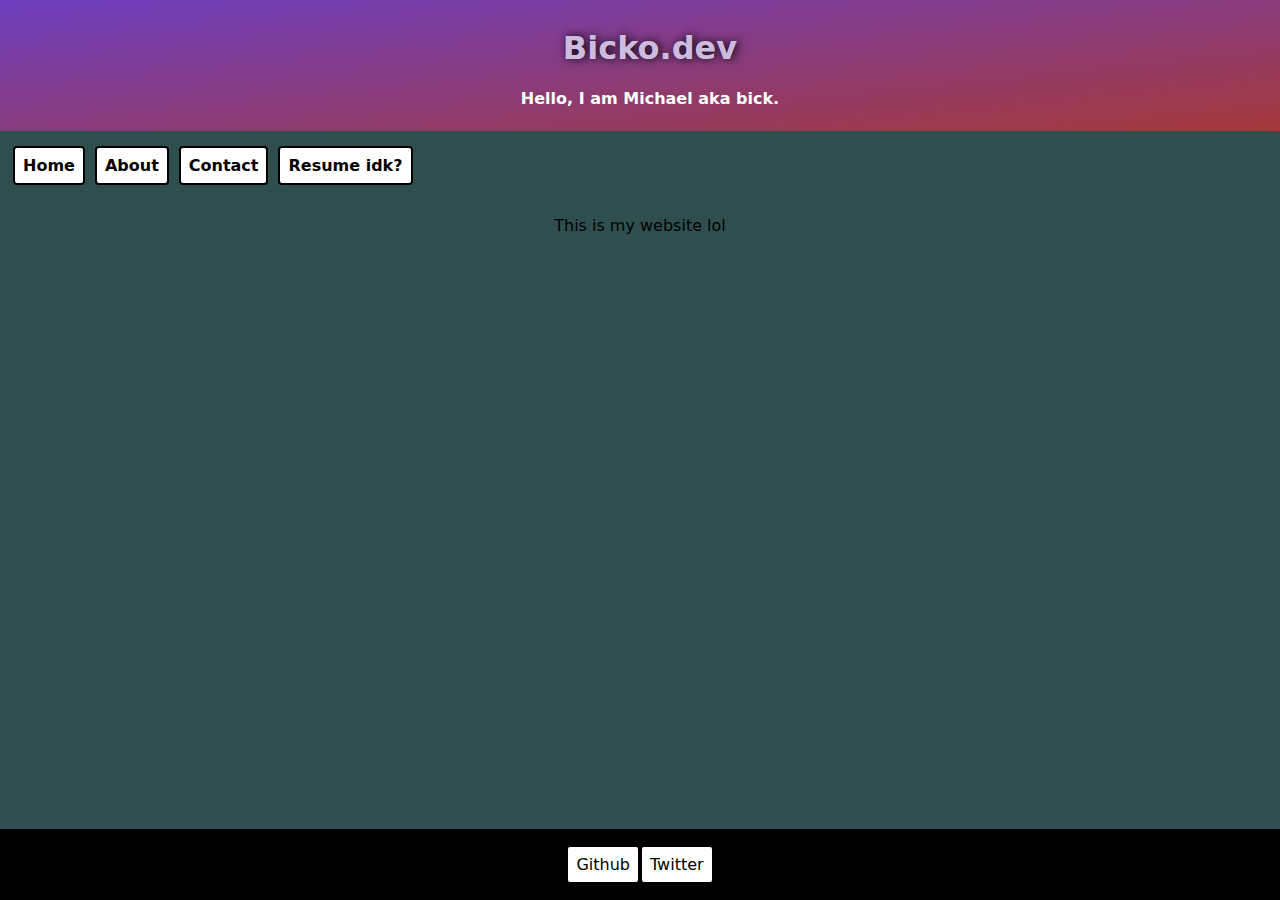
<file: index.html>
<!DOCTYPE html>
<html lang="en">
  <head>
    <meta charset="UTF-8" />
    <meta name="viewport" content="width=device-width, initial-scale=1.0" />
    <link href="styles.css" rel="stylesheet" />
    <title>Bicko.dev</title>
  </head>

  <body>
    <header>
      <h1>Bicko.dev</h1>
      <h2>Hello, I am Michael aka bick.</h2>
    </header>

    <div id="content">
      <div id="nav-bar">
        <nav>
          <ul>
            <li><a href="index.html">Home</a></li>
            <li><a href="about.html">About</a></li>
            <li><a href="contact.html">Contact</a></li>
            <li><a href="about.html">Resume idk?</a></li>
          </ul>
        </nav>
      </div>
      <p>This is my website lol</p>
    </div>

    <footer class="footer">
      <p><a class="github" href="https://github.com/ibjonk">Github</a></p>
      <p>
        <a class="twitter" href="https://twitter.com/bonkobonki">Twitter</a>
      </p>
    </footer>
  </body>
</html>
</file>
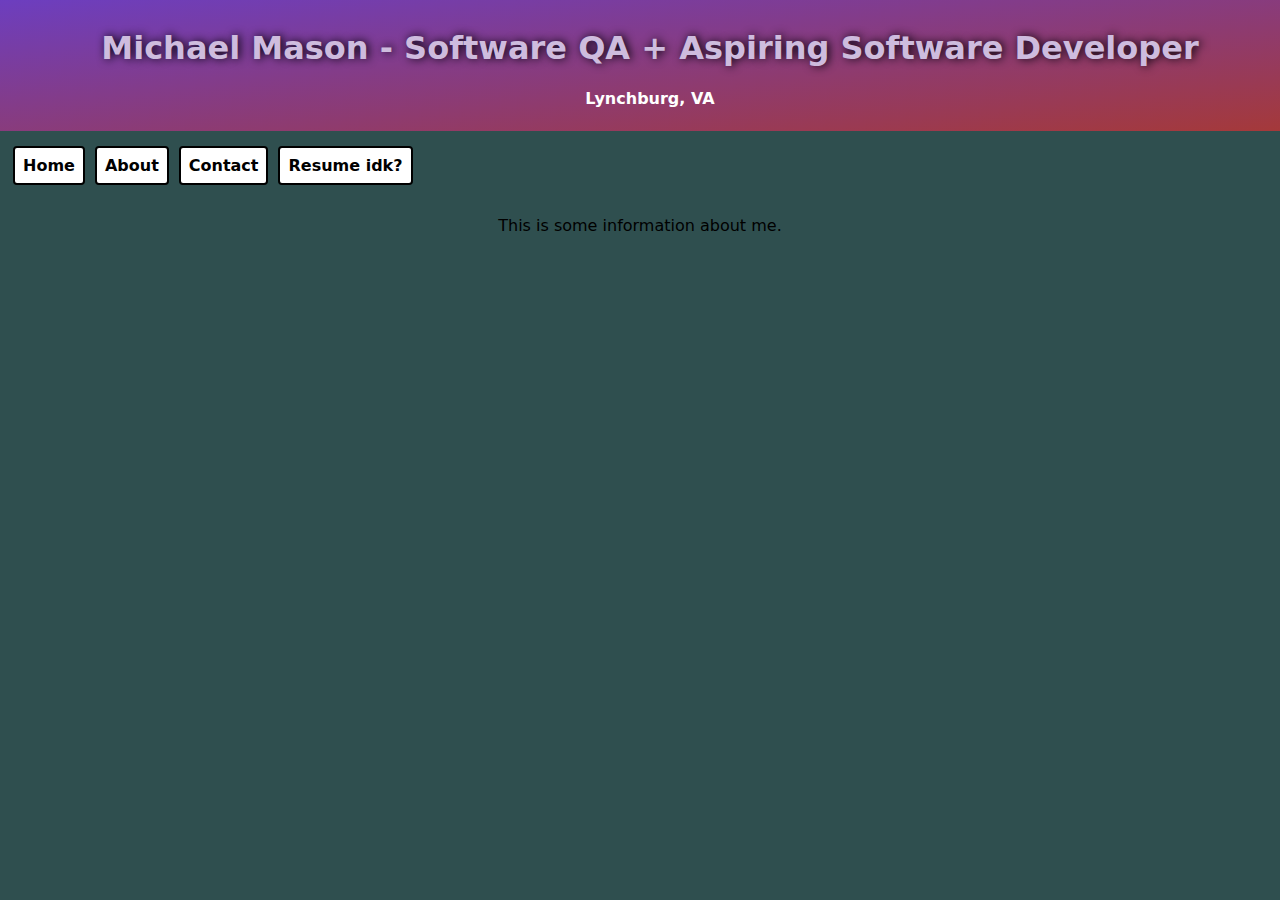
<file: about.html>
<!DOCTYPE html>
<html lang="en">
  <head>
    <meta charset="UTF-8" />
    <meta name="viewport" content="width=device-width, initial-scale=1.0" />
    <link href="styles.css" rel="stylesheet" />
    <title>About Me</title>
  </head>
  <body>
    <header>
      <h1>Michael Mason - Software QA + Aspiring Software Developer</h1>
      <h2>Lynchburg, VA</h2>
    </header>

    <div id="content">
      <div id="nav-bar">
        <nav>
          <ul>
            <li><a href="index.html">Home</a></li>
            <li><a href="about.html">About</a></li>
            <li><a href="contact.html">Contact</a></li>
            <li><a href="about.html">Resume idk?</a></li>
          </ul>
        </nav>
      </div>
      <p>This is some information about me.</p>
    </div>
  </body>
</html>
</file>
<file: styles.css>
html {
  margin: -10px;
  padding: 0;
  font-family: system-ui, -apple-system, BlinkMacSystemFont, "Segoe UI", Roboto,
    Oxygen, Ubuntu, Cantarell, "Open Sans", "Helvetica Neue", sans-serif;
}

body {
  background-color: darkslategray;
  text-align: center;
}

h1 {
  color: rgb(206, 188, 222);
  text-shadow: rgb(1, 2, 8) 2px 0 10px;
}

h2 {
  color: white;
  font-size: medium;
}

header {
  background-image: linear-gradient(
    to bottom right,
    rgb(108, 62, 192),
    rgb(165, 57, 57)
  );
  color: black;
  margin: auto;
  width: 100%;
  padding: 10px;
}

footer {
  display: flex;
  justify-content: center;
  background-color: black;
  position: fixed;
  bottom: 0px;
  left: 0px;
  border-radius: 0px;
  width: 100%;
  z-index: 1;
  text-align: center;
}

.footer a {
  background-color: white;
  color: black;
  text-decoration: none;
  padding: 8px;
  display: block;
  text-align: center;
  border: 2px solid black;
  border-radius: 4px;
  transition: all 0.3s;
  float: left;
  display: block;
}

.footer a:hover {
  background-color: black;
  color: green;
  border-radius: 4px;
  transform: translateY(-5px);
}

.footer a.twitter:hover {
  background-color: black;
  color: blue;
  border-radius: 4px;
  transform: translateY(-5px);
}

#nav-bar ul {
  list-style-type: none;
  margin: 0px;
  padding: 10px;
  overflow: hidden;
  font-weight: 700;
}

#nav-bar li {
  float: left;
  padding: 5px;
}

#nav-bar a {
  background-color: white;
  color: black;
  text-decoration: none;
  padding: 8px;
  display: block;
  text-align: center;
  border: 2px solid black;
  border-radius: 4px;
  transition: all 0.3s;
}

#nav-bar a:hover {
  background-color: black;
  color: white;
  border-radius: 4px;
  transform: translateY(-5px);
}

#contact-nav-bar ul {
  list-style-type: none;
  margin: 0px;
  padding: 0px;
  overflow: hidden;
  font-weight: 700;
}

#contact-nav-bar li {
  float: left;
  padding: 5px;
}

#contact-nav-bar a {
  background-color: rgb(255, 255, 255);
  color: black;
  text-decoration: none;
  padding: 8px;
  display: block;
  text-align: center;
  border: 2px solid black;
  border-radius: 4px;
}
</file>
